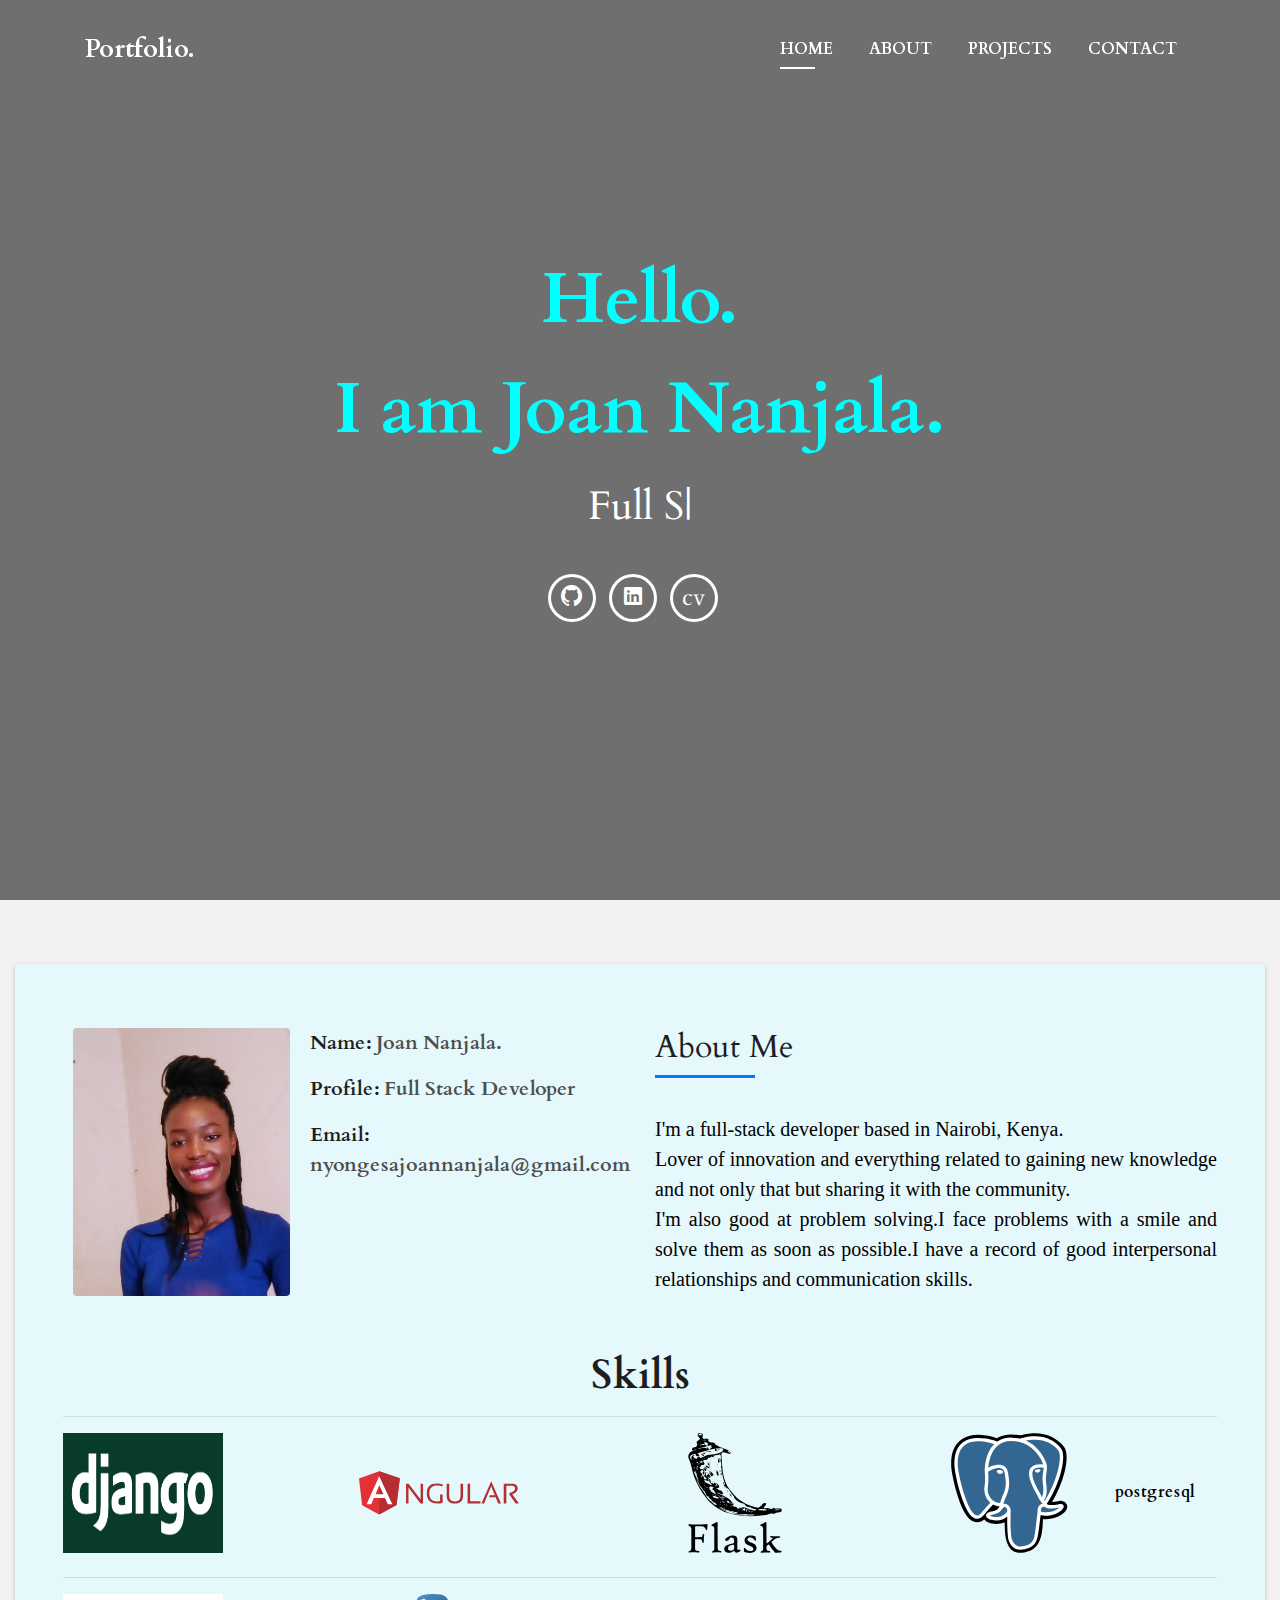
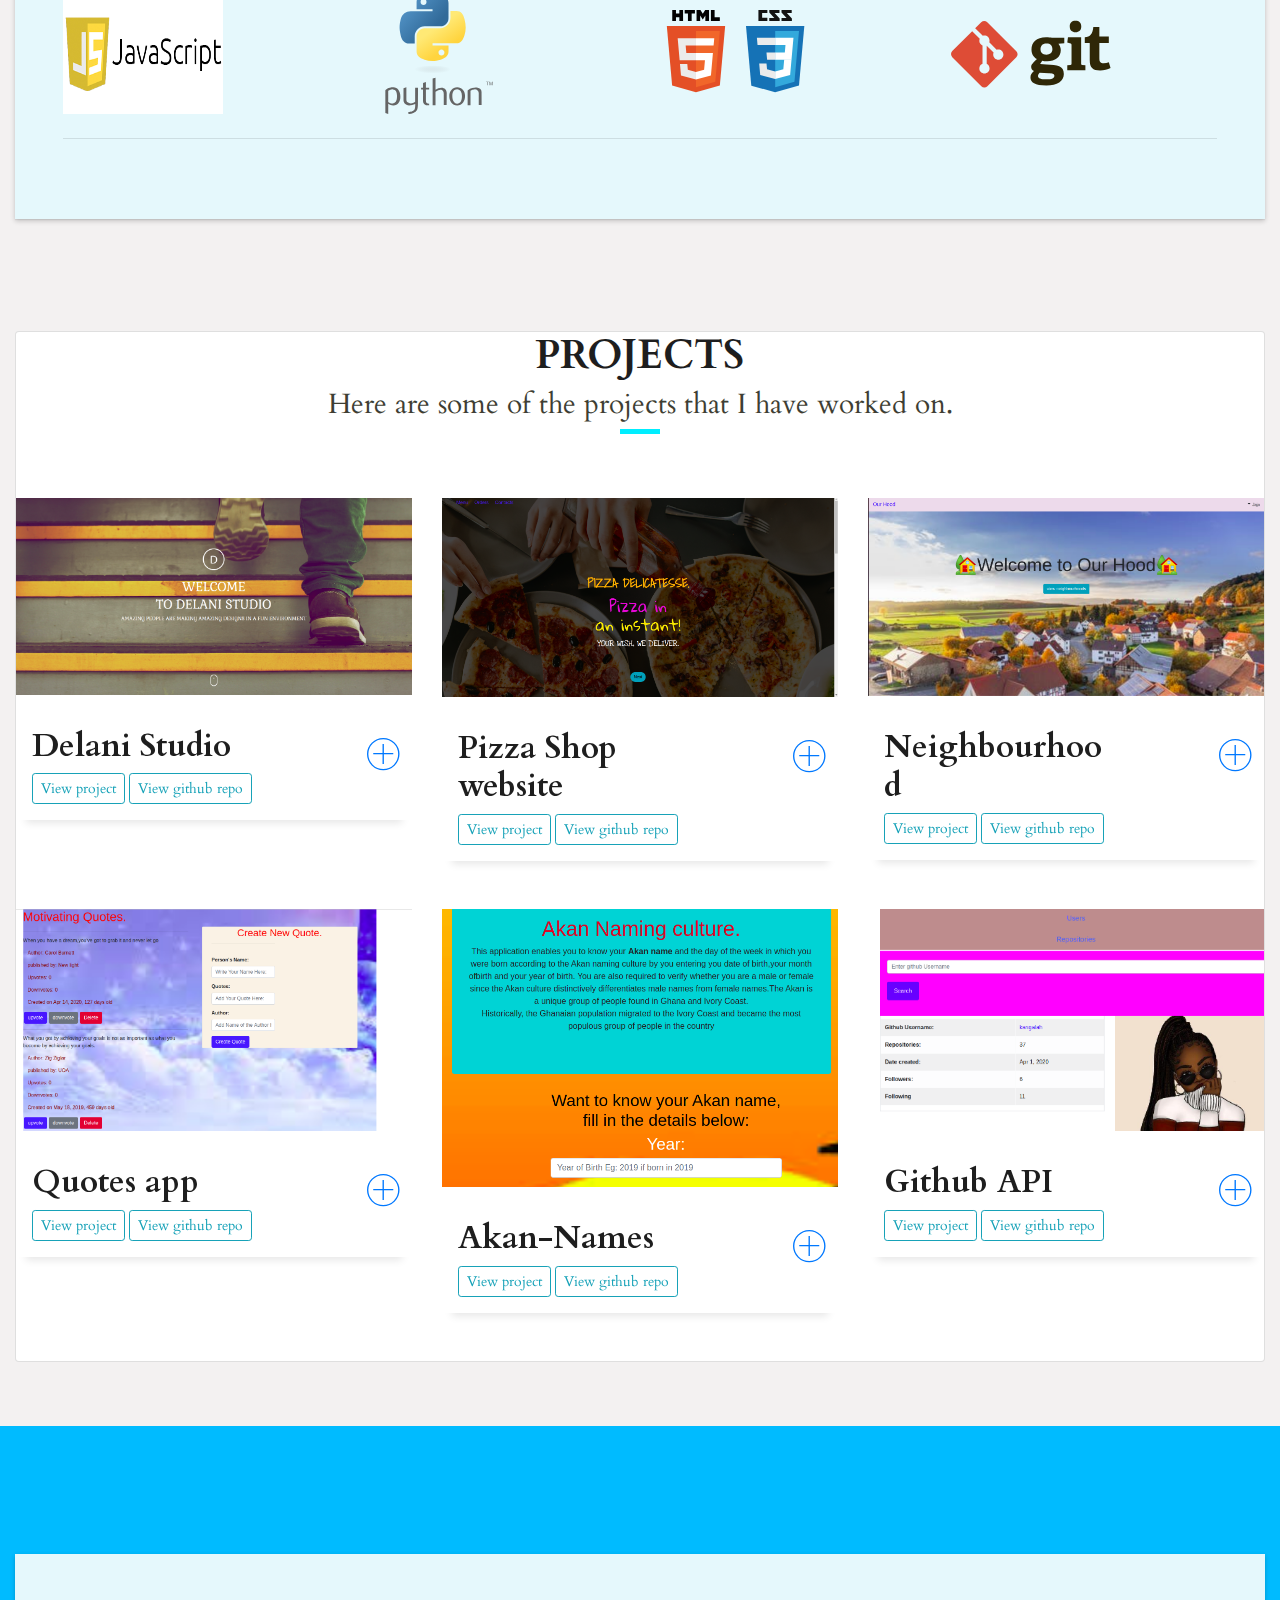
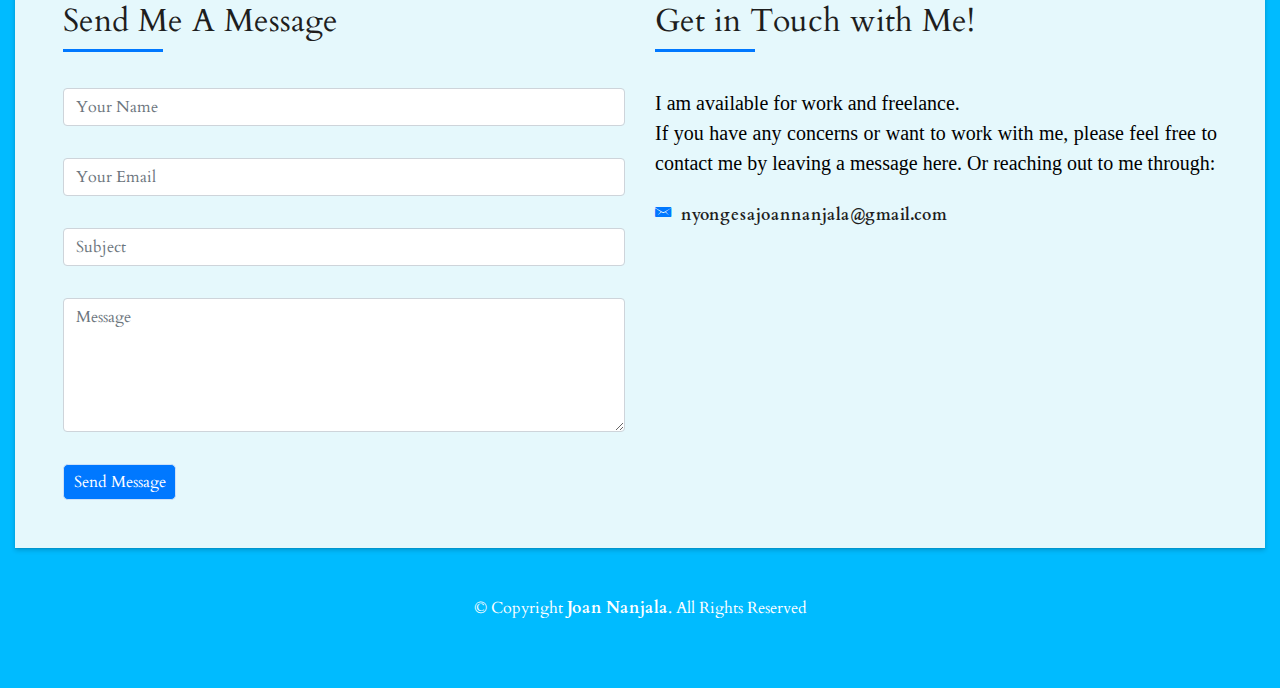
<file: index.html>
<!DOCTYPE html>
<html lang="en">
<head>
  <!-- Global site tag (gtag.js) - Google Analytics -->
  <script async src="https://www.googletagmanager.com/gtag/js?id=UA-144351462-1"></script>
  <script>
  window.dataLayer = window.dataLayer || [];
  function gtag(){dataLayer.push(arguments);}
  gtag('js', new Date());

  gtag('config', 'UA-144351462-1');
</script>
  <meta charset="utf-8">
  <title>portfolio</title>
  <meta content="width=device-width, initial-scale=1.0" name="viewport">
  <meta content="" name="keywords">
  <meta content="" name="description">
  
  
  <link href="lib/bootstrap/css/bootstrap.min.css" rel="stylesheet">
  <link href="lib/font-awesome/css/font-awesome.min.css" rel="stylesheet">
  <link href="lib/animate/animate.min.css" rel="stylesheet">
  <link href="lib/ionicons/css/ionicons.min.css" rel="stylesheet">
  <link href="lib/owlcarousel/assets/owl.carousel.min.css" rel="stylesheet">
  <link href="lib/lightbox/css/lightbox.min.css" rel="stylesheet">
  <link href="css/style.css" rel="stylesheet">
</head>

<body id="page-top">

  <!--/ Nav Star /-->
  <nav class="navbar navbar-b navbar-trans navbar-expand-md fixed-top" id="mainNav">
    <div class="container">
      <a class="navbar-brand js-scroll" href="#page-top">Portfolio.</a>
      <button class="navbar-toggler collapsed" type="button" data-toggle="collapse" data-target="#navbarDefault"
        aria-controls="navbarDefault" aria-expanded="false" aria-label="Toggle navigation">
        <span></span>
        <span></span>
        <span></span>
      </button>
      <div class="navbar-collapse collapse justify-content-end" id="navbarDefault">
        <ul class="navbar-nav">
          <li class="nav-item">
            <a class="nav-link js-scroll active" href="#home">Home</a>
          </li>
          <li class="nav-item">
            <a class="nav-link js-scroll" href="#about">About</a>
          </li>
          <li class="nav-item">
            <a class="nav-link js-scroll" href="#work">Projects</a>
          </li>
          <li class="nav-item">
            <a class="nav-link js-scroll" href="#contact">Contact</a>
          </li>
        </ul>
      </div>
    </div>
  </nav>
  <div id="home" class="intro route bg-image">
    <div class="overlay-itro"></div>
    <div class="intro-content display-table">
      <div class="table-cell">
        <div class="container">
          <h1 class="intro-title mb-4">Hello.</h1>
          <h1 class="intro-title mb-4">I am Joan Nanjala.</h1>
          <p class="intro-subtitle"><span class="text-slider-items">Full Stack Developer,Tech enthusiast, Web Developer,Youth Mentor</span><strong class="text-slider"></strong></p>
          <div class="socials">
            <ul>
              <li><a href="https://github.com/kangalah"><span class="ico-circle"><i class="ion-social-github"></i></span></a></li>
              <li><a href="https://www.linkedin.com/in/joan-nanjala-97a2301a6/"><span class="ico-circle"><i class="ion-social-linkedin"></i></span></a></li>
              <li>
                <a href="img/cv/Joan Nanjala Resume (3).pdf" download><span class="ico-circle">cv</span></a>
              </li>
            </ul>
          </div>
        </div>
      </div>
    </div>
  </div>

  <section id="about" class="about-mf sect-pt4 route">
    <div class="container-fluid">
      <div class="row">
        <div class="col-sm-12">
          <div class="box-shadow-full">
            <div class="row">
              <div class="col-md-6">
                <div class="row">
                  <div class="col-sm-6 col-md-5">
                    <div class="about-img">
                      <img src="img/joan.jpg" class="img-fluid rounded b-shadow-a" alt="">
                    </div>
                  </div>
                  <div class="col-sm-6 col-md-7">
                    <div class="about-info">
                      <p><span class="title-s">Name: </span> <span>Joan Nanjala.</span></p>
                      <p><span class="title-s">Profile: </span> <span>Full Stack Developer</span></p>
                      <p><span class="title-s">Email: </span> <span>nyongesajoannanjala@gmail.com</span></p>

                    </div>
                  </div>
                </div>
              </div>
              <div class="col-md-6">
                <div class="about-me pt-4 pt-md-0">
                  <div class="title-box-2">
                    <h5 class="title-left">
                      About Me
                    </h5>
                  </div>
                  <p class="lead">
                    I'm a full-stack developer based in Nairobi, Kenya.<br>Lover of innovation and everything related to gaining new knowledge and not only that but sharing it with the community.<br>
                    I'm also good at problem solving.I face problems with a smile and solve them as soon as possible.I have a record of good interpersonal relationships and communication skills.<br>


                  </p>
                </div>
              </div>
            </div>
            <div class="row">
              <div class="col-md-12 mt-4">
                <div class="skill-mf">
                  <h1 class="title-s text-center">Skills</h1>
                  <hr>
                  <div class="row">
                    <div class="col-md-3 mb-2">
                      <span><img src="img/django-logo-negative.png" class="imgs" alt=""></span> 
                    </div>
                    <div class="col-md-3 mb-2">
                      <img src="img/angular-seeklogo.com.svg" class="imgs" alt="">
                    </div>
                    <div class="col-md-3 mb-2">
                      <img src="img/flask-seeklogo.com.svg" class="imgs" alt="">
                    </div>
                    <div class="col-md-3 mb-2">
                      <img src="img/postgresql-seeklogo.com.svg" class="imgs" alt="">
                      <span class="">postgresql</span>
                    </div>
                  </div>
                  <hr>
                  <div class="row">
                    <div class="col-md-3 mb-2">
                      <img src="img/javascript-logo.png" class="imgs" alt="">
                    </div>
                    <div class="col-md-3 mb-2">
                      <img src="img/python-seeklogo.com.svg" class="imgs" alt="">
                    </div>
                    <div class="col-md-3 mb-2">
                      <img src="img/HTML5CSS3Logos.svg" class="imgs" alt="">
                    </div>
                    <div class="col-md-3 mb-2">
                      <img src="img/git-seeklogo.com.svg" class="imgs" alt="">
                    </div>
                  </div>
                  <hr>
                </div>
              </div>
            </div>
          </div>
        </div>
      </div>
    </div>
    <!-- Projects section -->
  </section>
  <section id="work" class="portfolio-mf sect-pt4 route">
    <div class="container-fluid">
      <div class="card">
      <div class="row">
        <div class="col-sm-12">
          <div class="title-box text-center">
            <h3 class="title-a">
              Projects
            </h3>
            <h2 class="subtitle-a">
              Here are some of the projects that I have worked on.
            </h2>
            <div class="line-mf"></div>
          </div>
        </div>
      </div>
      <!-- Projects -->
      <div class="row">
        <div class="col-lg-4 col-sm-6 mb-4 mb-lg-0">
          <div class="work-box">
            <a href="https://kangalah.github.io/IP3/" data-lightbox="gallery-mf">
              <div class="work-img">
                <img src="img/Delani studio.png" alt="" class="img-fluid">
              </div>
              <div class="work-content">
                <div class="row">
                  <div class="col-sm-8">
                    <h2 class="w-title"><a href="https://kangalah.github.io/IP3/">Delani Studio</a> </h2>
                    <!-- <h3>This is a recreation of the original fictional Delani Studio.</h3> -->
                    <a href="https://kangalah.github.io/IP3/" target="_blank" class="btn btn-outline-info btn-sm">
                      View project
                  </a>
                  <a href="https://github.com/kangalah/IP3" target="_blank" class="btn btn-outline-info btn-sm">
                          View github repo
                  </a>
                  </div>
                  <div class="col-sm-4">
                    <div class="w-like">
                      <span class="ion-ios-plus-outline"></span>
                    </div>
                  </div>
                </div>
              </div>
            </a>
          
          </div>
        </div>
        <div class="col-md-4">
          <div class="work-box">
            <a href="https://kangalah.github.io/pizza-app/" data-lightbox="gallery-mf">
              <div class="work-img">
                <img src="img/pizza.png" alt="" class="img-fluid">
              </div>
              <div class="work-content">
                <div class="row">
                  <div class="col-sm-8">
                    <h2 class="w-title"><a href="https://kangalah.github.io/pizza-app/">Pizza Shop website</a></h2>
                    <!-- <h3>This is a web app that allows users to order pizzas online and according to their loation, the pizzas are delivered.</h3> -->
                    <a href="https://kangalah.github.io/pizza-app/" target="_blank" class="btn btn-outline-info btn-sm">
                      View project
                  </a>
                  <a href="https://github.com/kangalah/pizza-app" target="_blank" class="btn btn-outline-info btn-sm">
                          View github repo
                  </a>
                  </div>
                  <div class="col-sm-4">
                    <div class="w-like">
                      <span class="ion-ios-plus-outline"></span>
                    </div>
                  </div>
                </div>
              </div>
            </a>
          </div>
        </div>
        
        <div class="col-md-4">
          <div class="work-box">
            <a href="https://hood40.herokuapp.com/account/login/?next=/" data-lightbox="gallery-mf">
              <div class="work-img">
                <img src="img/hood.png" alt="" class="img-fluid">
              </div>
              <div class="work-content">
                <div class="row">
                  <div class="col-sm-8">
                    <h2 class="w-title"><a href="https://hood40.herokuapp.com/account/login/?next=/">Neighbourhood</a></h2>
                    <!-- <h3>It's an online web app that allows to input their month,date,year of birth and gender and returns their name according to the aAkan naming Culture</h3> -->
                    <a href="https://hood40.herokuapp.com/account/login/?next=/"target="_blank" class="btn btn-outline-info btn-sm">
                      View project
                  </a>
                  <a href="https://github.com/kangalah/Neighbourhood" target="_blank" class="btn btn-outline-info btn-sm">
                          View github repo
                  </a>
                  </div>
                  <div class="col-sm-4">
                    <div class="w-like">
                      <span class="ion-ios-plus-outline"></span>
                    </div>
                  </div>
                </div>
              </div>
            </a>
          </div>
        </div>
        <div class="col-md-4">
          <div class="work-box">
            <a href="https://kangalah.github.io/quotes/" data-lightbox="gallery-mf">
              <div class="work-img">
                <img src="img/quotes.png" alt="" class="img-fluid">
              </div>
              <div class="work-content">
                <div class="row">
                  <div class="col-sm-8">
                    <h2 class="w-title"><a href="https://kangalah.github.io/quotes/">Quotes app</a></h2>
                    <!-- <h3>This is a Angular 9 application that allows users to create quotes, like, dislike or delete a quote.</h3> -->
                    <a href="https://kangalah.github.io/quotes/" target="_blank" class="btn btn-outline-info btn-sm">
                      View project
                  </a>
                  <a href="https://github.com/kangalah/quotes" target="_blank" class="btn btn-outline-info btn-sm">
                          View github repo
                  </a>
                  </div>
                  <div class="col-sm-4">
                    <div class="w-like">
                      <span class="ion-ios-plus-outline"></span>
                    </div>
                  </div>
                </div>
              </div>
            </a>
          </div>
        </div>
        
        <div class="col-lg-4 col-sm-6 mb-4 mb-lg-0">
          <div class="work-box">
            <a href="https://kangalah.github.io/Akan-naming-culture/" data-lightbox="gallery-mf">
              <div class="work-img">
                <img src="img/gal3.png" alt="" class="img-fluid">
              </div>
              <div class="work-content">
                <div class="row">
                  <div class="col-sm-8">
                    <h2 class="w-title"><a href="https://kangalah.github.io/Akan-naming-culture/">Akan-Names</a></h2>
                    <!-- <h3>It's an online web app that allows to input their month,date,year of birth and gender and returns their name according to the aAkan naming Culture</h3> -->
                    <a href="https://kangalah.github.io/Akan-naming-culture/" target="_blank" class="btn btn-outline-info btn-sm">
                      View project
                  </a>
                  <a href="https://github.com/kangalah/Akan-naming-culture" target="_blank" class="btn btn-outline-info btn-sm">
                          View github repo
                  </a>
                  </div>
                  <div class="col-sm-4">
                    <div class="w-like">
                      <span class="ion-ios-plus-outline"></span>
                    </div>
                  </div>
                </div>
              </div>
            </a>
          </div>
        </div>
        <div class="col-md-4">
          <div class="work-box">
            <a href="https://kangalah.github.io/Github/" data-lightbox="gallery-mf">
              <div class="work-img">
                <img src="img/github.png" alt="" class="img-fluid">
              </div>
              <div class="work-content">
                <div class="row">
                  <br><br>
                  <div class="col-sm-8">
                    <h2 class="w-title"><a href="https://kangalah.github.io/Github/">Github API</a></h2>
                    <!-- <h3>This application allows users to search for their github repositories and also view their github profiles.</h3> -->
                    <a href="https://kangalah.github.io/Github/" target="_blank" class="btn btn-outline-info btn-sm">
                      View project
                  </a>
                  <a href="https://github.com/kangalah/Github" target="_blank" class="btn btn-outline-info btn-sm">
                          View github repo
                  </a>
                  </div>
                  <div class="col-sm-4">
                    <div class="w-like">
                      <span class="ion-ios-plus-outline"></span>
                    </div>
                  </div>
                </div>
              </div>
            </a>
          </div>
        </div>
      </div>
    </div>
    </div>

  <!-- Contact section -->
  </section>
  <section class="paralax-mf footer-paralax bg-image sect-mt4 route" style="background-color:aqua">
    <div class="overlay-mf"></div>
    <div class="container-fluid">
      <div class="row">
        <div class="col-sm-12">
          <div class="contact-mf">
            <div id="contact" class="box-shadow-full">
              <div class="row">
                <div class="col-md-6">
                  <div class="title-box-2">
                    <h5 class="title-left">
                      Send Me A Message
                    </h5>
                  </div>
                  <div>
                      <form action="" method="post" role="form" class="contactForm">
                      <div id="sendmessage">Your message has been sent. Thank you!</div>
                      <div id="errormessage"></div>
                      <div class="row">
                        <div class="col-md-12 mb-3">
                          <div class="form-group">
                            <input type="text" name="name" class="form-control" id="name" placeholder="Your Name" data-rule="minlen:4" data-msg="Please enter at least 4 chars" />
                            <div class="validation"></div>
                          </div>
                        </div>
                        <div class="col-md-12 mb-3">
                          <div class="form-group">
                            <input type="email" class="form-control" name="email" id="email" placeholder="Your Email" data-rule="email" data-msg="Please enter a valid email" />
                            <div class="validation"></div>
                          </div>
                        </div>
                        <div class="col-md-12 mb-3">
                            <div class="form-group">
                              <input type="text" class="form-control" name="subject" id="subject" placeholder="Subject" data-rule="minlen:4" data-msg="Please enter at least 8 chars of subject" />
                              <div class="validation"></div>
                            </div>
                        </div>
                        <div class="col-md-12 mb-3">
                          <div class="form-group">
                            <textarea class="form-control" name="message" rows="5" data-rule="required" data-msg="Please write something for us" placeholder="Message"></textarea>
                            <div class="validation"></div>
                          </div>
                        </div>
                        <div class="col-md-12">
                          <button type="submit" class="button button-a button-small">Send Message</button>
                        </div>
                      </div>
                    </form>
                  </div>
                </div>
                <div class="col-md-6">
                  <div class="title-box-2 pt-4 pt-md-0">
                    <h5 class="title-left">
                      Get in Touch with Me!
                    </h5>
                  </div>
                  <div class="more-info">
                    <p class="lead">
                     I am available for work and freelance.<br>If you have any concerns or want to work with me, please feel free to contact me by leaving a message here. Or reaching out to me through:
                    </p>
                    <ul class="list-ico">
                      
                      <li><span class="ion-email"></span><a href="">nyongesajoannanjala@gmail.com</a></li>
                    </ul>
                  </div>
                </div>
              </div>
            </div>
          </div>
        </div>
      </div>
    </div>
    <footer>
      <div class="container">
        <div class="row">
          <div class="col-sm-12">
            <div class="copyright-box">
              <p class="copyright">&copy; Copyright <strong>Joan Nanjala</strong>. All Rights Reserved</p>
            </div>
          </div>
        </div>
      </div>
    </footer>
  </section>
  <a href="#" class="back-to-top"><i class="fa fa-chevron-up"></i></a>
  <div id="preloader"></div>

  <script src="lib/jquery/jquery.min.js"></script>
  <script src="lib/jquery/jquery-migrate.min.js"></script>
  <script src="lib/popper/popper.min.js"></script>
  <script src="lib/bootstrap/js/bootstrap.min.js"></script>
  <script src="lib/easing/easing.min.js"></script>
  <script src="lib/counterup/jquery.waypoints.min.js"></script>
  <script src="lib/counterup/jquery.counterup.js"></script>
  <script src="lib/owlcarousel/owl.carousel.min.js"></script>
  <script src="lib/lightbox/js/lightbox.min.js"></script>
  <script src="lib/typed/typed.min.js"></script>
  <script src="contactform/contactform.js"></script>
  <script src="js/main.js"></script>
</body>
</html>
</file>
<file: css/style.css>
@import url('https://fonts.googleapis.com/css?family=Cardo|Pridi&display=swap');
body {
  background-color: #f3f1f1;
  color: #4e4e4e;
  font-family: 'Cardo', serif;
}
h1,
h2,
h3,
h4,
h5,
h6 {
  color: #1e1e1e;
}

a {
  color: #1e1e1e;
  transition: all 0.5s ease-in-out;
}

a:hover {
  color: #0078ff;
  text-decoration: none;
  transition: all 0.5s ease-in-out;
}

.p-r {
  position: relative;
}

.color-a {
  color: #0078ff;
}

.color-d {
  color: #f5f5f5;
}

.color-text-a {
  color: #4e4e4e;
}

.box-shadow,
.paralax-mf,
.service-box,
.work-box,
.card-blog {
  box-shadow: 0 13px 8px -10px rgba(0, 0, 0, 0.1);
}

.box-shadow-a,
.button:hover {
  box-shadow: 0 0 0 4px #cde1f8;
}

.display-5 {
  font-size: 2.5rem;
  font-weight: 300;
  line-height: 1.1;
}

.display-6 {
  font-size: 2rem;
  font-weight: 300;
  line-height: 1.1;
}

.avatar {
  width: 32px;
  height: 32px;
  margin-right: 4px;
  overflow: hidden;
}
.about-info{
  font-size: 20px;
  font-weight: 600;
}

.bg-image {
  background-image: url("https://images.pexels.com/photos/5052851/pexels-photo-5052851.jpeg?auto=compress&cs=tinysrgb&dpr=2&h=650&w=940");
  background-repeat: no-repeat;
  background-attachment: fixed;
  background-size: cover;
  background-position: center center;
}

.overlay-mf {
  background-color: #0078ff;
}

.overlay-mf {
  position: absolute;
  top: 0;
  left: 0px;
  padding: 0;
  height: 100%;
  width: 100%;
  opacity: .5;
}

.paralax-mf {
  position: relative;
  padding: 8rem 0;
}

.display-table {
  width: 100%;
  height: 100%;
  display: table;
}

.table-cell {
  display: table-cell;
  vertical-align: middle;
}

/*--/ Sections /--*/

.sect-4 {
  padding: 4rem 0;
}

.sect-pt4 {
  padding-top: 4rem;
}

.sect-mt4 {
  margin-top: 4rem;
}

/*--/ Title s /--*/

.title-s {
  font-weight: 700;
  color: #1e1e1e;
  
}

/*--/ Title A /--*/

.title-box {
  margin-bottom: 4rem;
}

.title-a {
  font-size: 2.5rem;
  font-weight: bold;
  text-transform: uppercase;
}

.subtitle-a {
  color: #3e3e33;
  font-size: 28px;
  
}

.line-mf {
  width: 40px;
  height: 5px;
  background-color: #00eeff;
  margin: 0 auto;
}

/*--/ Title Left /--*/

.title-box-2 {
  margin-bottom: 3rem;
}

.title-left {
  font-size: 2rem;
  position: relative;
}

.title-left:before {
  content: '';
  position: absolute;
  height: 3px;
  background-color: #0078ff;
  width: 100px;
  bottom: -12px;
}

/*------/ Box /------*/

.box-pl2 {
  padding-left: 2rem;
}

.box-shadow-full {
  padding: 3rem 1.25rem;
  position: relative;
  background-color: rgb(229, 248, 252);
  margin-bottom: 3rem;
  z-index: 2;
  box-shadow: 0 1px 1px 0 rgba(0, 0, 0, 0.06), 0 2px 5px 0 rgba(0, 0, 0, 0.2);
}

/*------/ Socials /------*/

.socials {
  padding: 1.5rem 0;
}

.socials ul li {
  display: inline-block;
}

.socials .ico-circle {
  height: 42px;
  width: 42px;
  font-size: 1.5rem;
  border-radius: 50%;
  line-height: 1.4;
  margin: 0 15px 0 0;
  padding: 4px;
  color: white;
  box-shadow: 0 0 0 3px #ffffff;
  transition: all 500ms ease;
}

.socials .ico-circle:hover {
  background-color: #000000;
  color: #fff;
  box-shadow: 0 0 0 3px #318ef8;
  transition: all 500ms ease;
}

/*------/ Ul resect /------*/

.ul-resect,
.socials ul,
.list-ico,
.blog-wrapper .post-meta ul,
.box-comments .list-comments,
.widget-sidebar .list-sidebar,
.widget-tags ul {
  list-style: none;
  padding-left: 0;
  margin-bottom: 0;
}

.list-ico {
  line-height: 2;
  color: black;
  font-weight: 600;
}

.list-ico span {
  color: #0078ff;
  margin-right: 10px;
  font-size: 20px;
}

/*------/ Ico Circle /------*/

.ico-circle {
  height: 80px;
  width: 80px;
  font-size: 2rem;
  border-radius: 50%;
  line-height: 1.55;
  margin: 0 auto;
  text-align: center;
  box-shadow: 0 0 0 10px #0078ff;
  display: block;
}

/*------/ Owl Carousel /------*/

.owl-theme .owl-dots {
  text-align: center;
  margin-top: 18px;
}

.owl-theme .owl-dots .owl-dot {
  display: inline-block;
}

.owl-theme .owl-dots .owl-dot span {
  width: 18px;
  height: 7px;
  margin: 5px 5px;
  background: #cde1f8;
  border: 0px solid #cde1f8;
  display: block;
  transition: all 0.6s ease-in-out;
  cursor: pointer;
}

.owl-theme .owl-dots .owl-dot:hover span {
  background-color: #cde1f8;
}

.owl-theme .owl-dots .owl-dot.active span {
  background-color: #1B1B1B;
  width: 25px;
}

/*--/ Scrolltop s /--*/

.scrolltop-mf {
  position: relative;
  display: none;
}

.scrolltop-mf span {
  z-index: 999;
  position: fixed;
  width: 42px;
  height: 42px;
  background-color: #0078ff;
  opacity: .7;
  font-size: 1.6rem;
  line-height: 1.5;
  text-align: center;
  color: #fff;
  top: auto;
  left: auto;
  right: 30px;
  bottom: 50px;
  cursor: pointer;
  border-radius: 50%;
}

.imgs{
  height: 120px;
  width: 160px;
}

/* Back to top button */

.back-to-top {
  position: fixed;
  display: none;
  background: #0078ff;
  color: #fff;
  width: 44px;
  height: 44px;
  text-align: center;
  line-height: 1;
  font-size: 16px;
  border-radius: 50%;
  right: 15px;
  bottom: 15px;
  transition: background 0.5s;
  z-index: 11;
}

.back-to-top i {
  padding-top: 12px;
  color: #fff;
}

/* Prelaoder */

#preloader {
  position: fixed;
  top: 0;
  left: 0;
  right: 0;
  bottom: 0;
  z-index: 9999;
  overflow: hidden;
  background: #fff;
}

#preloader:before {
  content: "";
  position: fixed;
  top: calc(50% - 30px);
  left: calc(50% - 30px);
  border: 6px solid #f2f2f2;
  border-top: 6px solid #0078ff;
  border-radius: 50%;
  width: 60px;
  height: 60px;
  -webkit-animation: animate-preloader 1s linear infinite;
  animation: animate-preloader 1s linear infinite;
}

@-webkit-keyframes animate-preloader {
  0% {
    -webkit-transform: rotate(0deg);
    transform: rotate(0deg);
  }

  100% {
    -webkit-transform: rotate(360deg);
    transform: rotate(360deg);
  }
}

@keyframes animate-preloader {
  0% {
    -webkit-transform: rotate(0deg);
    transform: rotate(0deg);
  }

  100% {
    -webkit-transform: rotate(360deg);
    transform: rotate(360deg);
  }
}

/*======================================
//--//-->   NAVBAR
======================================*/

.navbar-b {
  transition: all .5s ease-in-out;
  background-color: transparent;
  padding-top: 1.563rem;
  padding-bottom: 1.563rem;
}

.navbar-b.navbar-reduce {
  box-shadow: 0px 6px 9px 0px rgba(0, 0, 0, 0.06);
}

.navbar-b.navbar-trans .nav-item,
.navbar-b.navbar-reduce .nav-item {
  position: relative;
  padding-right: 10px;
  padding-left: 0;
}

.navbar-b.navbar-trans .nav-link,
.navbar-b.navbar-reduce .nav-link {
  color: #fff;
  text-transform: uppercase;
  font-weight: 600;
}

.navbar-b.navbar-trans .nav-link:before,
.navbar-b.navbar-reduce .nav-link:before {
  content: '';
  position: absolute;
  margin-left: 0px;
  width: 0%;
  bottom: 0;
  left: 0;
  height: 2px;
  transition: all 500ms ease;
}

.navbar-b.navbar-trans .nav-link:hover,
.navbar-b.navbar-reduce .nav-link:hover {
  color: #1B1B1B;
}

.navbar-b.navbar-trans .nav-link:hover:before,
.navbar-b.navbar-reduce .nav-link:hover:before {
  width: 35px;
}

.navbar-b.navbar-trans .show > .nav-link:before,
.navbar-b.navbar-trans .active > .nav-link:before,
.navbar-b.navbar-trans .nav-link.show:before,
.navbar-b.navbar-trans .nav-link.active:before,
.navbar-b.navbar-reduce .show > .nav-link:before,
.navbar-b.navbar-reduce .active > .nav-link:before,
.navbar-b.navbar-reduce .nav-link.show:before,
.navbar-b.navbar-reduce .nav-link.active:before {
  width: 35px;
}

.navbar-b.navbar-trans .nav-link:before {
  background-color: #fff;
}

.navbar-b.navbar-trans .nav-link:hover {
  color: #fff;
}

.navbar-b.navbar-trans .show > .nav-link,
.navbar-b.navbar-trans .active > .nav-link,
.navbar-b.navbar-trans .nav-link.show,
.navbar-b.navbar-trans .nav-link.active {
  color: #fff;
}

.navbar-b.navbar-reduce {
  transition: all .5s ease-in-out;
  background-color: #fff;
  padding-top: 15px;
  padding-bottom: 15px;
}

.navbar-b.navbar-reduce .nav-link {
  color: #0078ff;
}

.navbar-b.navbar-reduce .nav-link:before {
  background-color: #0078ff;
}

.navbar-b.navbar-reduce .nav-link:hover {
  color: #0078ff;
}

.navbar-b.navbar-reduce .show > .nav-link,
.navbar-b.navbar-reduce .active > .nav-link,
.navbar-b.navbar-reduce .nav-link.show,
.navbar-b.navbar-reduce .nav-link.active {
  color: #0078ff;
}

.navbar-b.navbar-reduce .navbar-brand {
  color: #0078ff;
}

.navbar-b.navbar-reduce .navbar-toggler span {
  background-color: #1B1B1B;
}

.navbar-b .navbar-brand {
  color: #fff;
  font-size: 1.6rem;
  font-weight: 600;
}

.navbar-b .navbar-nav .dropdown-item.show .dropdown-menu,
.navbar-b .dropdown.show .dropdown-menu,
.navbar-b .dropdown-btn.show .dropdown-menu {
  -webkit-transform: translate3d(0px, 0px, 0px);
  transform: translate3d(0px, 0px, 0px);
  visibility: visible !important;
}

.navbar-b .dropdown-menu {
  margin: 1.12rem 0 0;
  border-radius: 0;
}

.navbar-b .dropdown-menu .dropdown-item {
  padding: .7rem 1.7rem;
  transition: all 500ms ease;
}

.navbar-b .dropdown-menu .dropdown-item:hover {
  background-color: #0078ff;
  color: #fff;
  transition: all 500ms ease;
}

.navbar-b .dropdown-menu .dropdown-item.active {
  background-color: #0078ff;
}

/*--/ Hamburger Navbar /--*/

.navbar-toggler {
  position: relative;
}

.navbar-toggler:focus,
.navbar-toggler:active {
  outline: 0;
}

.navbar-toggler span {
  display: block;
  background-color: #fff;
  height: 3px;
  width: 25px;
  margin-top: 4px;
  margin-bottom: 4px;
  -webkit-transform: rotate(0deg);
  transform: rotate(0deg);
  left: 0;
  opacity: 1;
}

.navbar-toggler span:nth-child(1),
.navbar-toggler span:nth-child(3) {
  transition: -webkit-transform .35s ease-in-out;
  transition: transform .35s ease-in-out;
  transition: transform .35s ease-in-out, -webkit-transform .35s ease-in-out;
}

.navbar-toggler:not(.collapsed) span:nth-child(1) {
  position: absolute;
  left: 12px;
  top: 10px;
  -webkit-transform: rotate(135deg);
  transform: rotate(135deg);
  opacity: 0.9;
}

.navbar-toggler:not(.collapsed) span:nth-child(2) {
  height: 12px;
  visibility: hidden;
  background-color: transparent;
}

.navbar-toggler:not(.collapsed) span:nth-child(3) {
  position: absolute;
  left: 12px;
  top: 10px;
  -webkit-transform: rotate(-135deg);
  transform: rotate(-135deg);
  opacity: 0.9;
}
.intro {
  height: 100vh;
  position: relative;
  color: #fff;
}

.intro .intro-content {
  text-align: center;
  position: absolute;
}

.intro .overlay-itro {
  background-color: rgba(0, 0, 0, 0.6);
  position: absolute;
  top: 0;
  left: 0px;
  padding: 0;
  height: 100%;
  width: 100%;
  opacity: .9;
}

.intro .intro-title {
  color: aqua;
  font-weight: 600;
  font-size: 3rem;
}

.intro .intro-subtitle {
  font-size: 1.5rem;
  font-weight: 300;
}

.intro .text-slider-items {
  display: none;
}

.intro-single {
  height: 350px;
}

.intro-single .intro-content {
  margin-top: 30px;
}

.intro-single .intro-title {
  text-transform: uppercase;
  font-size: 3rem;
}

.intro-single .breadcrumb {
  background-color: transparent;
  color: #0078ff;
}

.intro-single .breadcrumb .breadcrumb-item:before {
  color: #cde1f8;
}

.intro-single .breadcrumb .breadcrumb-item.active {
  color: #cde1f8;
}

.intro-single .breadcrumb a {
  color: #fff;
}
.about-mf .box-shadow-full {
  padding-top: 4rem;
  padding-bottom: 4rem;
}
.lead{
  color: #000;
  font-size: 20px;
  text-align: justify;
  font-family: 'Josefin Slab', serif !important;
}

.about-mf .about-img {
  margin-bottom: 2rem;
}

.about-mf .about-img img {
  margin-left: 10px;
}

.skill-mf span {
  font-weight: 600;
  color: #000000;
}

.skill-mf .progress {
  background-color: #cde1f8;
  margin: .5rem 0 1.2rem 0;
  border-radius: 0;
  height: .7rem;
}

.skill-mf .progress .progress-bar {
  height: .7rem;
  background-color: #0078ff;
}

.work-box {
  margin-bottom: 3rem;
  -webkit-backface-visibility: hidden;
  backface-visibility: hidden;
  background-color: #fff;
}

.work-box:hover img {
  -webkit-transform: scale(1.3);
  transform: scale(1.3);
}

.work-img {
  display: block;
  overflow: hidden;
}

.work-img img {
  transition: all 1s;
}

.work-content {
  padding: 2rem 3% 1rem 4%;
}

.work-content .w-more {
  color: #000000;
  font-size: 16px;
  font-weight: 600;
}

.work-content .w-more .w-ctegory {
  color: #0078ff;
}

.work-content .w-like {
  font-size: 2.5rem;
  color: #0078ff;
  float: right;
}

.work-content .w-like a {
  color: #0078ff;
}

.work-content .w-like .num-like {
  font-size: .7rem;
}

.w-title {
  font-size: 2rem;
  font-weight:900;
  
}


.footer-paralax {
  padding: 4rem 0 0 0;
}

.contact-mf {
  margin-top: 4rem;
}
footer {
  text-align: center;
  color: #fff;
  padding-bottom: 4rem;
}

footer .copyright {
  margin-bottom: .3rem;
}

footer .credits {
  margin-bottom: 0;
}

footer .credits a {
  color: #fff;
}
#sendmessage {
  color: #0078ff;
  border: 1px solid #0078ff;
  display: none;
  text-align: center;
  padding: 15px;
  font-weight: 600;
  margin-bottom: 15px;
}

#errormessage {
  color: red;
  display: none;
  border: 1px solid red;
  text-align: center;
  padding: 15px;
  font-weight: 600;
  margin-bottom: 15px;
}

#sendmessage.show,
#errormessage.show,
.show {
  display: block;
}

.validation {
  color: red;
  display: none;
  margin: 0 0 20px;
  font-weight: 400;
  font-size: 13px;
}
.button {
  display: inline-block;
  padding: .3rem .6rem;
  text-align: center;
  vertical-align: middle;
  -webkit-user-select: none;
  -moz-user-select: none;
  -ms-user-select: none;
  user-select: none;
  font-size: 1rem;
  border-radius: .3rem;
  border: 1px solid transparent;
  transition: all 500ms ease;
  cursor: pointer;
}

.button:focus {
  outline: 0;
}

.button:hover {
  background-color: #0062d3;
  color: #fff;
  transition: all 500ms ease;
}

.button-a {
  background-color: #0078ff;
  color: #fff;
  border-color: #cde1f8;
}

.button-big {
  padding: .9rem 2.3rem;
  font-size: 1.2rem;
}

.button-rounded {
  border-radius: 5rem;
}

.btn-lg {
  padding: .5rem 1rem;
  font-size: 1.25rem;
  line-height: 1.5;
  border-radius: .3rem;
}

@media (min-width: 577px) {
  .counter-box {
    margin-bottom: 1.8rem;
  }
}

@media (min-width: 767px) {
  .about-mf .box-pl2 {
    margin-top: 3rem;
    padding-left: 0rem;
  }

  .card-blog {
    margin-bottom: 3rem;
  }

  .contact-mf .box-pl2 {
    margin-top: 3rem;
    padding-left: 0rem;
  }
}

@media (min-width: 768px) {
  .box-shadow-full {
    padding: 3rem;
  }

  .navbar-b.navbar-trans .nav-item,
  .navbar-b.navbar-reduce .nav-item {
    padding-left: 10px;
  }

  .navbar-b.navbar-trans .nav-link:before,
  .navbar-b.navbar-reduce .nav-link:before {
    margin-left: 18px;
  }

  .intro .intro-title {
    font-size: 4.5rem;
  }

  .intro .intro-subtitle {
    font-size: 2.5rem;
  }

  .intro-single .intro-title {
    font-size: 3.5rem;
  }

  .testimonial-box .description {
    padding: 0 5rem;
  }

  .post-box,
  .form-comments,
  .box-comments,
  .widget-sidebar {
    padding: 3rem;
  }

  .blog-wrapper .article-title {
    font-size: 1.9rem;
  }

  .box-comments .list-comments .comment-author {
    font-size: 1.5rem;
  }
}

@media (min-width: 992px) {
  .testimonial-box .description {
    padding: 0 8rem;
  }
}

@media (min-width: 1200px) {
  .testimonial-box .description {
    padding: 0 13rem;
  }
}

@media (max-width: 1024px) {
  .bg-image {
    background-attachment: scroll;
  }
}

@media (max-width: 768px) {
  .back-to-top {
    bottom: 15px;
  }
}
.profile{
  text-align: center;
}
</file>
